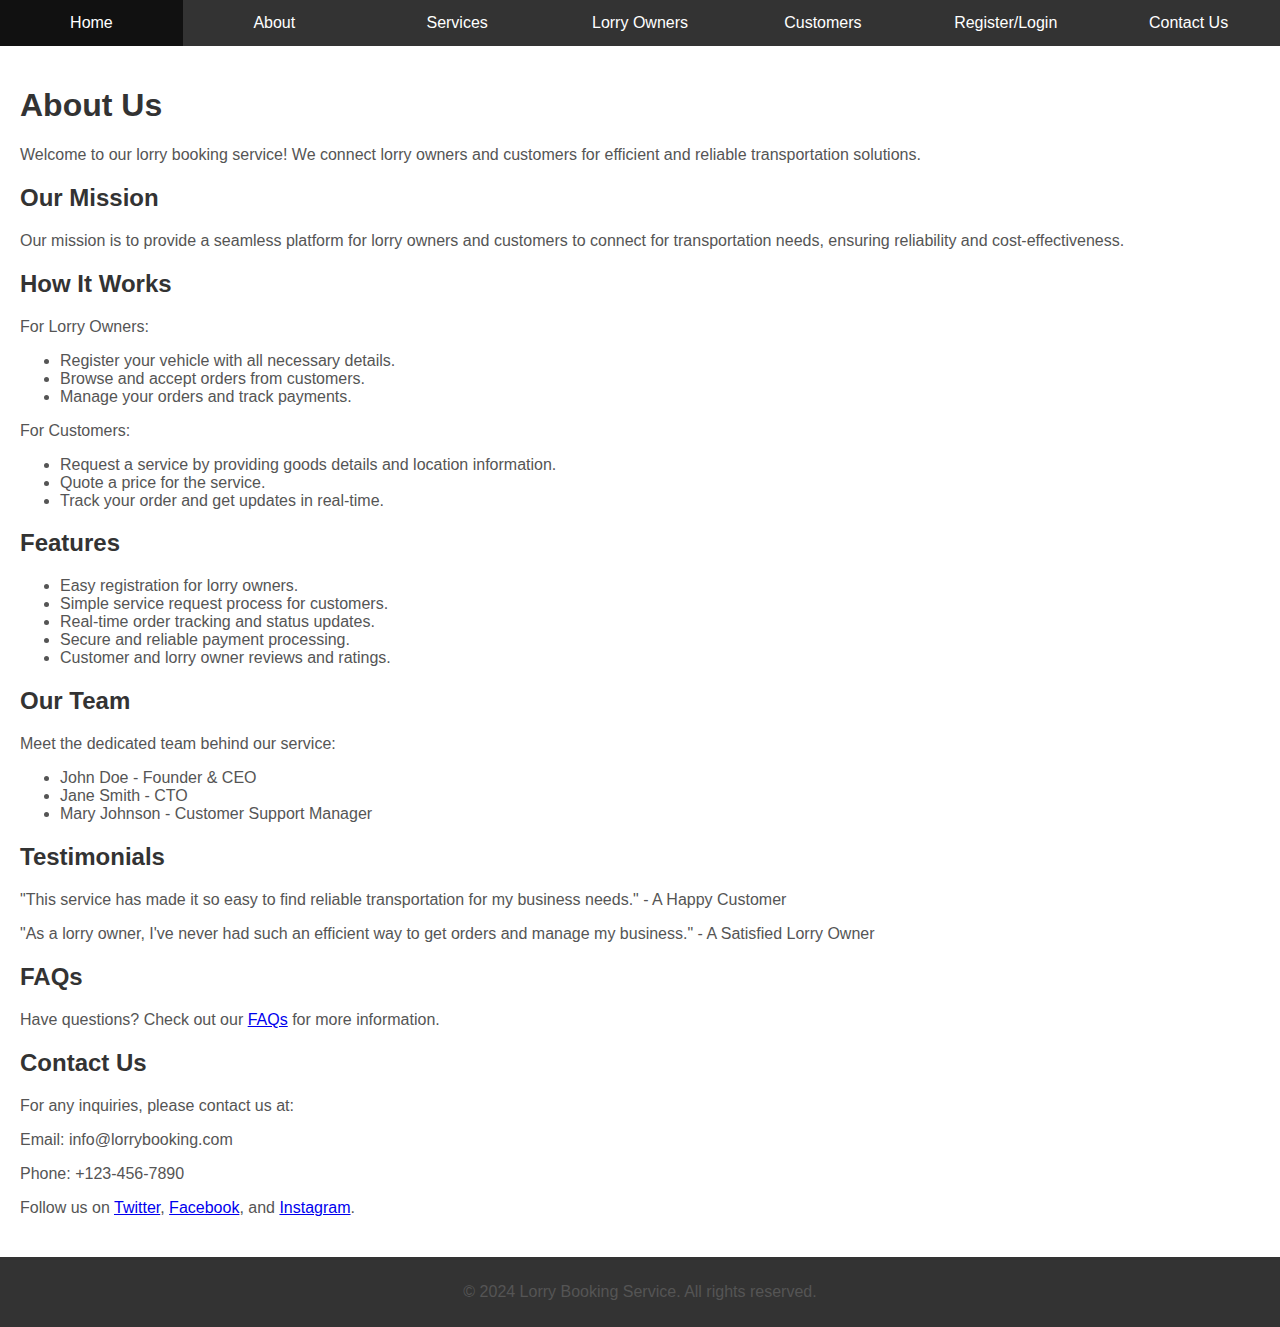
<file: transmovers/transmovers/HTML/about.html>
<!DOCTYPE html>
<html lang="en">
<head>
    <meta charset="UTF-8">
    <meta name="viewport" content="width=device-width, initial-scale=1.0">
    <title>About Us - Lorry Booking Service</title>
    <link rel="stylesheet" href="../CSS/about.css">
</head>
<body>
    <nav>
        <ul>
            <li><a href="../HTML/home.html">Home</a></li>
            <li><a href="../HTML/about.html">About</a></li>
            <li><a href="../HTML/services.html">Services</a></li>
            <li><a href="../HTML/LorryOwner.html">Lorry Owners</a></li>
            <li><a href="../HTML/Customer.html">Customers</a></li>
            <li><a href="../HTML/index.html">Register/Login</a></li>
            <li><a href="../HTML/contactus.html">Contact Us</a></li>
        </ul>
    </nav>
    <main>
        <section class="about">
            <h1>About Us</h1>
            <p>Welcome to our lorry booking service! We connect lorry owners and customers for efficient and reliable transportation solutions.</p>
            
            <h2>Our Mission</h2>
            <p>Our mission is to provide a seamless platform for lorry owners and customers to connect for transportation needs, ensuring reliability and cost-effectiveness.</p>
            
            <h2>How It Works</h2>
            <p>For Lorry Owners:</p>
            <ul>
                <li>Register your vehicle with all necessary details.</li>
                <li>Browse and accept orders from customers.</li>
                <li>Manage your orders and track payments.</li>
            </ul>
            <p>For Customers:</p>
            <ul>
                <li>Request a service by providing goods details and location information.</li>
                <li>Quote a price for the service.</li>
                <li>Track your order and get updates in real-time.</li>
            </ul>
            
            <h2>Features</h2>
            <ul>
                <li>Easy registration for lorry owners.</li>
                <li>Simple service request process for customers.</li>
                <li>Real-time order tracking and status updates.</li>
                <li>Secure and reliable payment processing.</li>
                <li>Customer and lorry owner reviews and ratings.</li>
            </ul>
            
            <h2>Our Team</h2>
            <p>Meet the dedicated team behind our service:</p>
            <ul>
                <li>John Doe - Founder & CEO</li>
                <li>Jane Smith - CTO</li>
                <li>Mary Johnson - Customer Support Manager</li>
            </ul>
            
            <h2>Testimonials</h2>
            <p>"This service has made it so easy to find reliable transportation for my business needs." - A Happy Customer</p>
            <p>"As a lorry owner, I've never had such an efficient way to get orders and manage my business." - A Satisfied Lorry Owner</p>
            
            <h2>FAQs</h2>
            <p>Have questions? Check out our <a href="faqs.html">FAQs</a> for more information.</p>
            
            <h2>Contact Us</h2>
            <p>For any inquiries, please contact us at:</p>
            <p>Email: info@lorrybooking.com</p>
            <p>Phone: +123-456-7890</p>
            <p>Follow us on <a href="#">Twitter</a>, <a href="#">Facebook</a>, and <a href="#">Instagram</a>.</p>
        </section>
    </main>
    <footer>
        <p>© 2024 Lorry Booking Service. All rights reserved.</p>
    </footer>
</body>
</html>
</file>
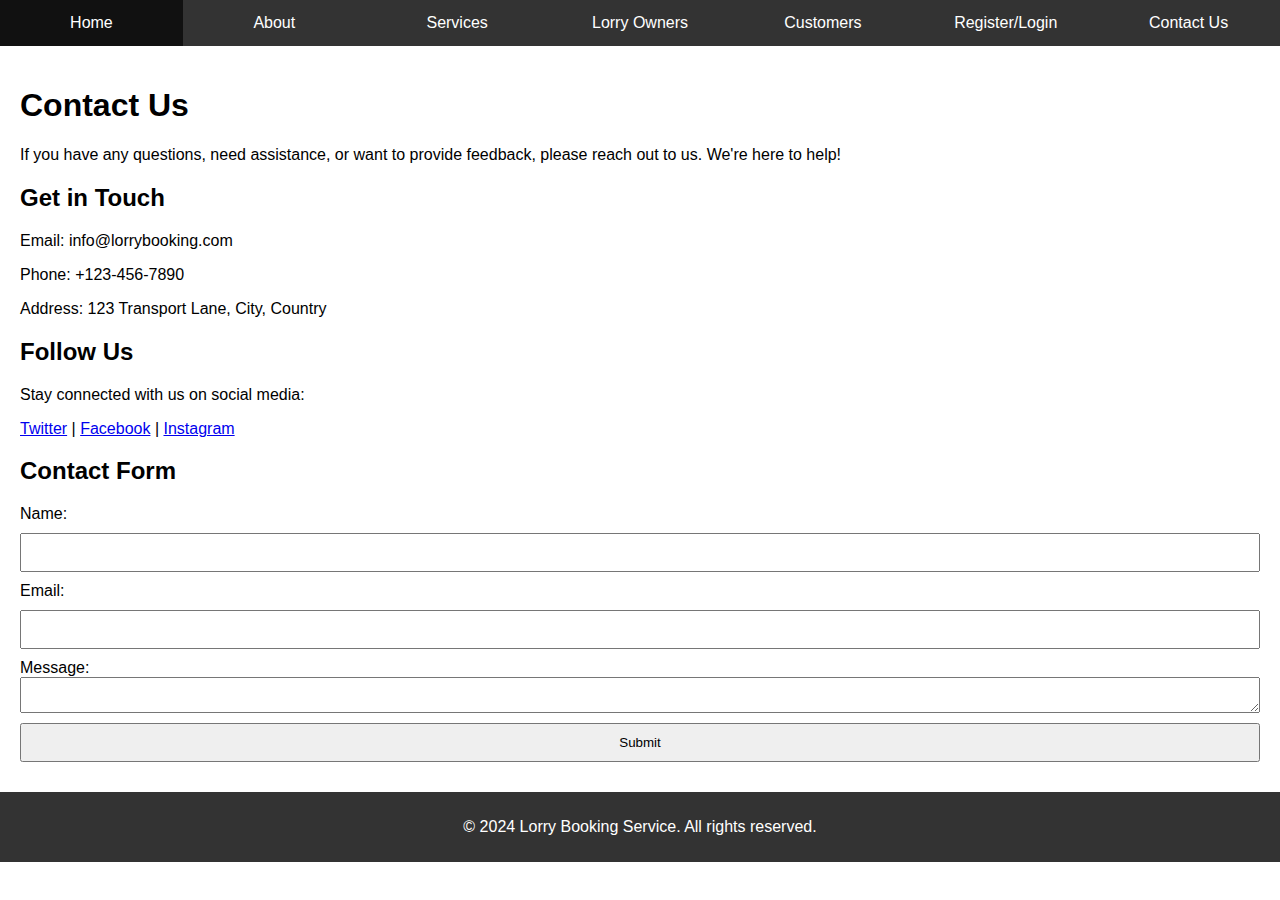
<file: transmovers/transmovers/HTML/contactus.html>
<!DOCTYPE html>
<html lang="en">
<head>
    <meta charset="UTF-8">
    <meta name="viewport" content="width=device-width, initial-scale=1.0">
    <title>Contact Us - Lorry Booking Service</title>
    <link rel="stylesheet" href="../CSS/fr1.css">
</head>
<body>
    <nav>
        <ul>
            <li><a href="../HTML/home.html">Home</a></li>
            <li><a href="../HTML/about.html">About</a></li>
            <li><a href="../HTML/services.html">Services</a></li>
            <li><a href="../HTML/LorryOwner.html">Lorry Owners</a></li>
            <li><a href="../HTML/Customer.html">Customers</a></li>
            <li><a href="../HTML/index.html">Register/Login</a></li>
            <li><a href="../HTML/contactus.html">Contact Us</a></li>
        </ul>
    </nav>
    <main>
        <section class="contact">
            <h1>Contact Us</h1>
            <p>If you have any questions, need assistance, or want to provide feedback, please reach out to us. We're here to help!</p>
            
            <h2>Get in Touch</h2>
            <p>Email: info@lorrybooking.com</p>
            <p>Phone: +123-456-7890</p>
            <p>Address: 123 Transport Lane, City, Country</p>
            
            <h2>Follow Us</h2>
            <p>Stay connected with us on social media:</p>
            <p><a href="#">Twitter</a> | <a href="#">Facebook</a> | <a href="#">Instagram</a></p>
            
            <h2>Contact Form</h2>
            <form action="/submit_contact" method="post">
                <label for="name">Name:</label>
                <input type="text" id="name" name="name" required>
                
                <label for="email">Email:</label>
                <input type="email" id="email" name="email" required>
                
                <label for="message">Message:</label>
                <textarea id="message" name="message" required></textarea>
                
                <button type="submit">Submit</button>
            </form>
        </section>
    </main>
    <footer>
        <p>© 2024 Lorry Booking Service. All rights reserved.</p>
    </footer>
</body>
</html>
</file>
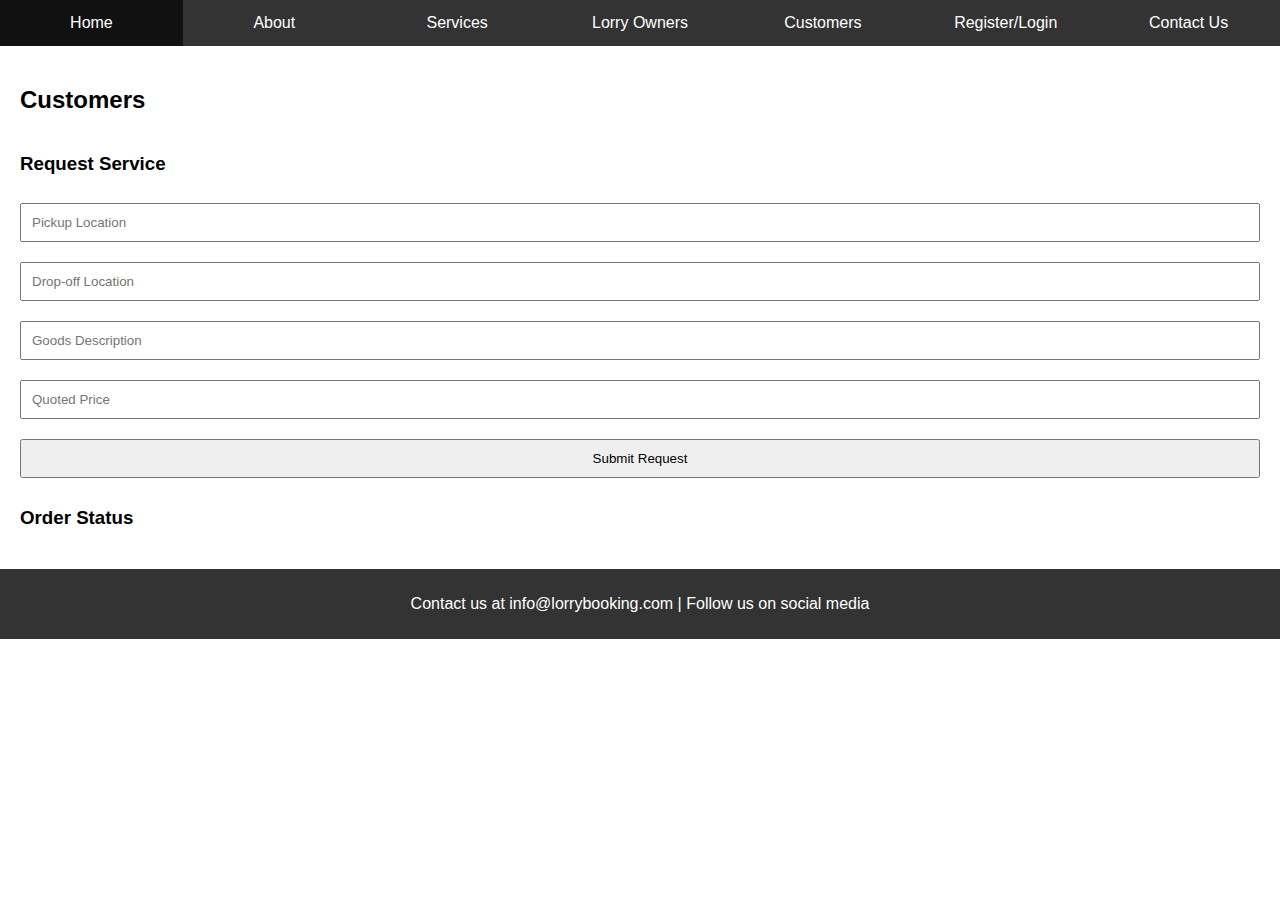
<file: transmovers/transmovers/HTML/Customer.html>
<!DOCTYPE html>
<html lang="en">
<head>
    <meta charset="UTF-8">
    <meta name="viewport" content="width=device-width, initial-scale=1.0">
    <title>Customers - Lorry Booking Service</title>
    <link rel="stylesheet" href="../CSS/fr1.css">
</head>
<body>
    <nav>
        <ul>
            <li><a href="../HTML/home.html">Home</a></li>
            <li><a href="../HTML/about.html">About</a></li>
            <li><a href="../HTML/services.html">Services</a></li>
            <li><a href="../HTML/LorryOwner.html">Lorry Owners</a></li>
            <li><a href="../HTML/Customer.html">Customers</a></li>
            <li><a href="../HTML/index.html">Register/Login</a></li>
            <li><a href="../HTML/contactus.html">Contact Us</a></li>
        </ul>
    </nav>
    <main>
        <section class="customers">
            <h2>Customers</h2>
            <form id="request-service">
                <h3>Request Service</h3>
                <!-- Form fields for requesting service -->
                <input type="text" placeholder="Pickup Location" required>
                <input type="text" placeholder="Drop-off Location" required>
                <input type="text" placeholder="Goods Description" required>
                <input type="text" placeholder="Quoted Price" required>
                <button type="submit">Submit Request</button>
            </form>
            <div id="order-status">
                <h3>Order Status</h3>
                <!-- List of orders with status -->
            </div>
        </section>
    </main>
    <footer>
        <p>Contact us at info@lorrybooking.com | Follow us on social media</p>
    </footer>
</body>
</html>
</file>
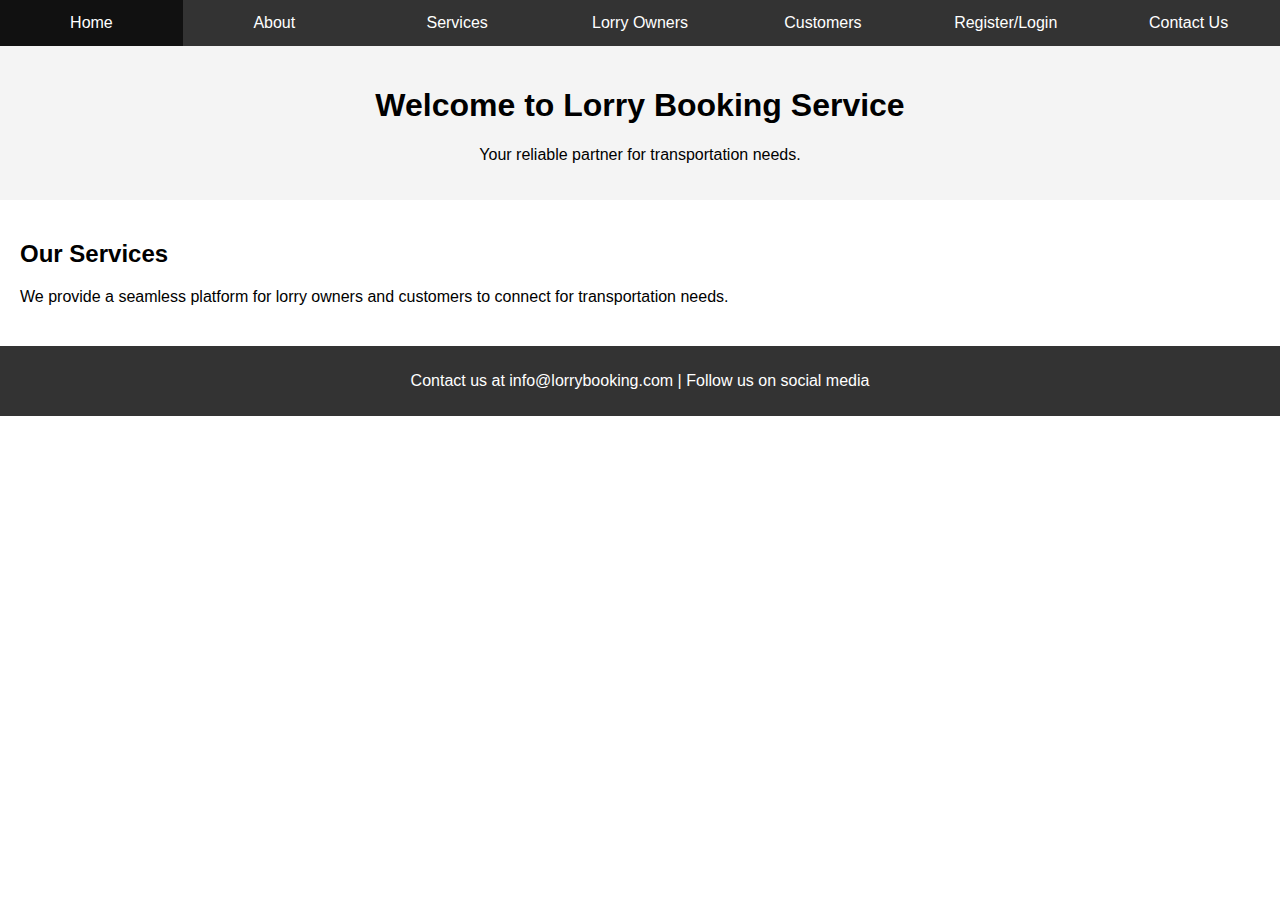
<file: transmovers/transmovers/HTML/home.html>
<!DOCTYPE html>
<html lang="en">
<head>
    <meta charset="UTF-8">
    <meta name="viewport" content="width=device-width, initial-scale=1.0">
    <title>Lorry Booking Service</title>
    <link rel="stylesheet" href="../CSS/fr1.css">
</head>
<body>
    <nav>
        <ul>
            <li><a href="../HTML/home.html">Home</a></li>
            <li><a href="../HTML/about.html">About</a></li>
            <li><a href="../HTML/services.html">Services</a></li>
            <li><a href="../HTML/LorryOwner.html">Lorry Owners</a></li>
            <li><a href="../HTML/Customer.html">Customers</a></li>
            <li><a href="../HTML/index.html">Register/Login</a></li>
            <li><a href="../HTML/contactus.html">Contact Us</a></li>
        </ul>
    </nav>
    <header>
        <h1>Welcome to Lorry Booking Service</h1>
        <p>Your reliable partner for transportation needs.</p>
    </header>
    <main>
        <section class="introduction">
            <h2>Our Services</h2>
            <p>We provide a seamless platform for lorry owners and customers to connect for transportation needs.</p>
        </section>
    </main>
    <footer>
        <p>Contact us at info@lorrybooking.com | Follow us on social media</p>
    </footer>
</body>
</html>
</file>
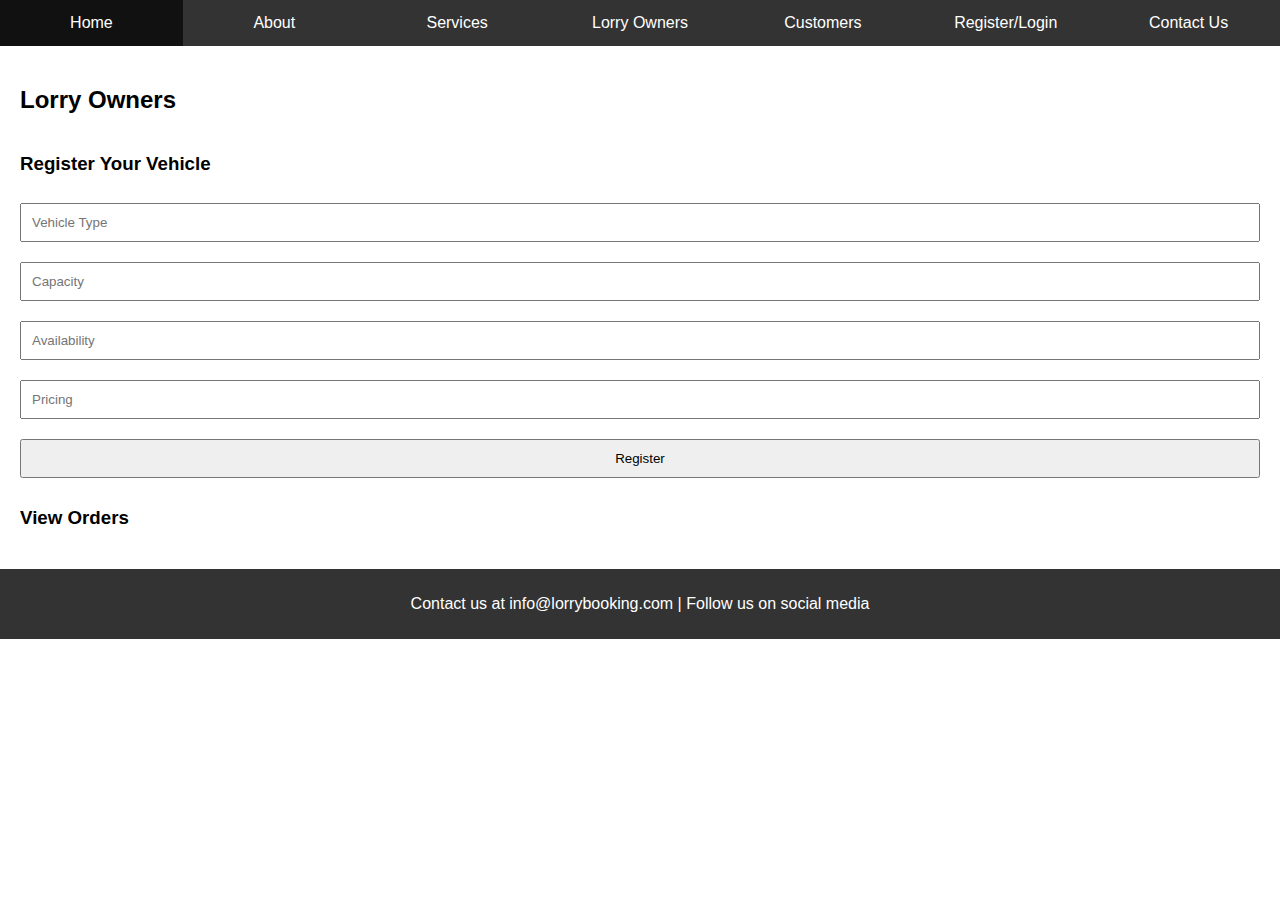
<file: transmovers/transmovers/HTML/LorryOwner.html>
<!DOCTYPE html>
<html lang="en">
<head>
    <meta charset="UTF-8">
    <meta name="viewport" content="width=device-width, initial-scale=1.0">
    <title>Lorry Owners - Lorry Booking Service</title>
    <link rel="stylesheet" href="../CSS/fr1.css">
</head>
<body>
    <nav>
        <ul>
            <li><a href="../HTML/home.html">Home</a></li>
            <li><a href="../HTML/about.html">About</a></li>
            <li><a href="../HTML/services.html">Services</a></li>
            <li><a href="../HTML/LorryOwner.html">Lorry Owners</a></li>
            <li><a href="../HTML/Customer.html">Customers</a></li>
            <li><a href="../HTML/index.html">Register/Login</a></li>
            <li><a href="../HTML/contactus.html">Contact Us</a></li>
        </ul>
    </nav>
    <main>
        <section class="lorry-owners">
            <h2>Lorry Owners</h2>
            <form id="register-vehicle">
                <h3>Register Your Vehicle</h3>
                <!-- Form fields for vehicle registration -->
                <input type="text" placeholder="Vehicle Type" required>
                <input type="text" placeholder="Capacity" required>
                <input type="text" placeholder="Availability" required>
                <input type="text" placeholder="Pricing" required>
                <button type="submit">Register</button>
            </form>
            <div id="orders">
                <h3>View Orders</h3>
                <!-- List of orders -->
            </div>
        </section>
    </main>
    <footer>
        <p>Contact us at info@lorrybooking.com | Follow us on social media</p>
    </footer>
</body>
</html>
</file>
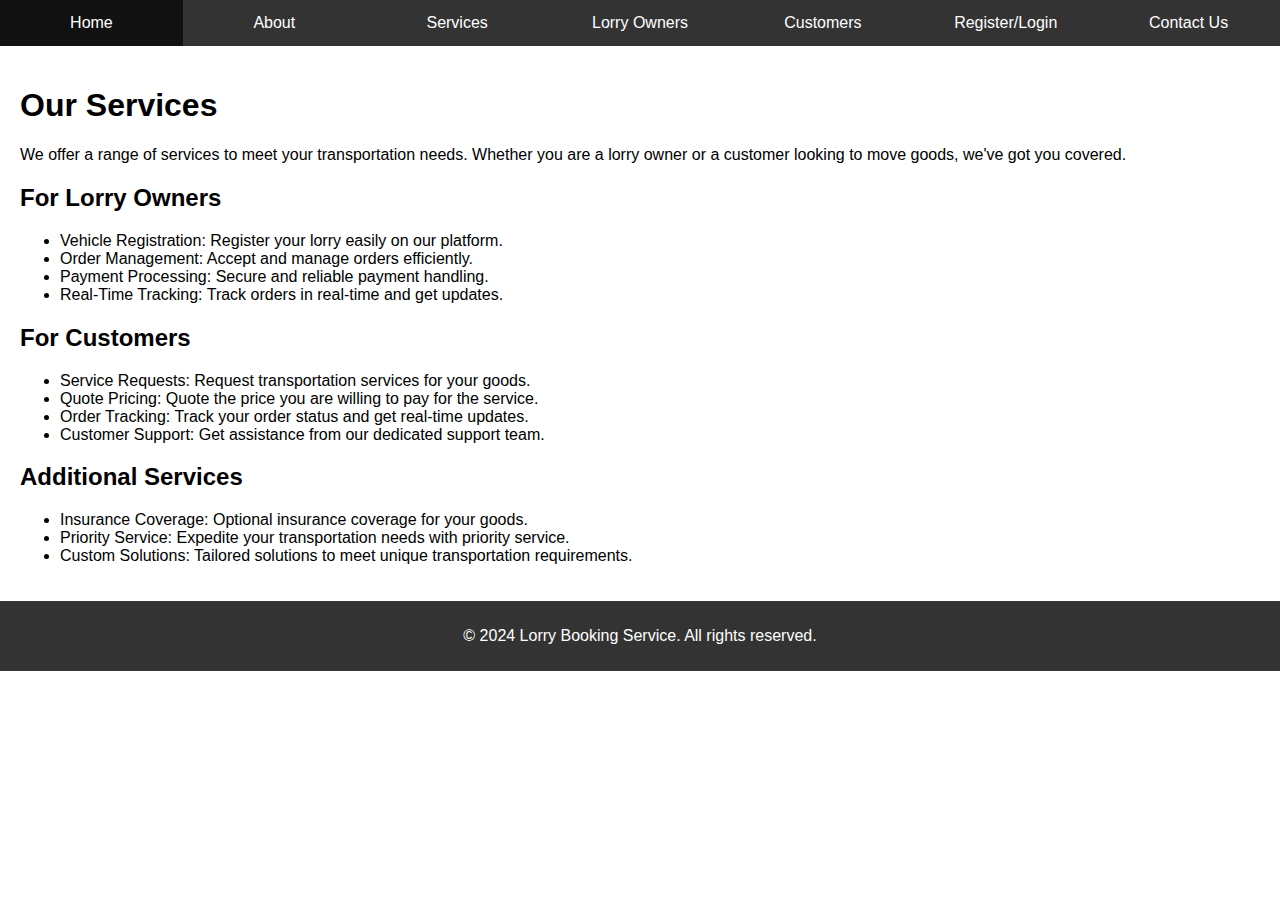
<file: transmovers/transmovers/HTML/services.html>
<!DOCTYPE html>
<html lang="en">
<head>
    <meta charset="UTF-8">
    <meta name="viewport" content="width=device-width, initial-scale=1.0">
    <title>Services - Lorry Booking Service</title>
    <link rel="stylesheet" href="../CSS/fr1.css">
</head>
<body>
    <nav>
        <ul>
            <li><a href="../HTML/home.html">Home</a></li>
            <li><a href="../HTML/about.html">About</a></li>
            <li><a href="../HTML/services.html">Services</a></li>
            <li><a href="../HTML/LorryOwner.html">Lorry Owners</a></li>
            <li><a href="../HTML/Customer.html">Customers</a></li>
            <li><a href="../HTML/index.html">Register/Login</a></li>
            <li><a href="../HTML/contactus.html">Contact Us</a></li>
        </ul>
    </nav>
    <main>
        <section class="services">
            <h1>Our Services</h1>
            <p>We offer a range of services to meet your transportation needs. Whether you are a lorry owner or a customer looking to move goods, we've got you covered.</p>
            
            <h2>For Lorry Owners</h2>
            <ul>
                <li>Vehicle Registration: Register your lorry easily on our platform.</li>
                <li>Order Management: Accept and manage orders efficiently.</li>
                <li>Payment Processing: Secure and reliable payment handling.</li>
                <li>Real-Time Tracking: Track orders in real-time and get updates.</li>
            </ul>
            
            <h2>For Customers</h2>
            <ul>
                <li>Service Requests: Request transportation services for your goods.</li>
                <li>Quote Pricing: Quote the price you are willing to pay for the service.</li>
                <li>Order Tracking: Track your order status and get real-time updates.</li>
                <li>Customer Support: Get assistance from our dedicated support team.</li>
            </ul>
            
            <h2>Additional Services</h2>
            <ul>
                <li>Insurance Coverage: Optional insurance coverage for your goods.</li>
                <li>Priority Service: Expedite your transportation needs with priority service.</li>
                <li>Custom Solutions: Tailored solutions to meet unique transportation requirements.</li>
            </ul>
        </section>
    </main>
    <footer>
        <p>© 2024 Lorry Booking Service. All rights reserved.</p>
    </footer>
</body>
</html>
</file>
<file: transmovers/transmovers/CSS/about.css>
body {
    font-family: Arial, sans-serif;
    margin: 0;
    padding: 0;
}

nav ul {
    list-style-type: none;
    padding: 0;
    margin: 0;
    display: flex;
    background-color: #333;
}

nav ul li {
    flex: 1;
}

nav ul li a {
    display: block;
    padding: 14px;
    color: white;
    text-align: center;
    text-decoration: none;
}

nav ul li a:hover {
    background-color: #111;
}

main {
    padding: 20px;
}

section.about {
    margin: 20px 0;
}

h1, h2 {
    color: #333;
}

p, ul {
    color: #555;
}

footer {
    background: #333;
    color: white;
    text-align: center;
    padding: 10px;
}
</file>
<file: transmovers/transmovers/CSS/fr1.css>
body {
    font-family: Arial, sans-serif;
    margin: 0;
    padding: 0;
}

nav ul {
    list-style-type: none;
    padding: 0;
    margin: 0;
    display: flex;
    background-color: #333;
}

nav ul li {
    flex: 1;
}

nav ul li a {
    display: block;
    padding: 14px;
    color: white;
    text-align: center;
    text-decoration: none;
}

nav ul li a:hover {
    background-color: #111;
}

header {
    background: #f4f4f4;
    padding: 20px;
    text-align: center;
}

main {
    padding: 20px;
}

section.introduction, section.lorry-owners, section.customers {
    margin: 20px 0;
}

form {
    display: flex;
    flex-direction: column;
}

form input, form button {
    margin: 10px 0;
    padding: 10px;
}

footer {
    background: #333;
    color: white;
    text-align: center;
    padding: 10px;
}
</file>
